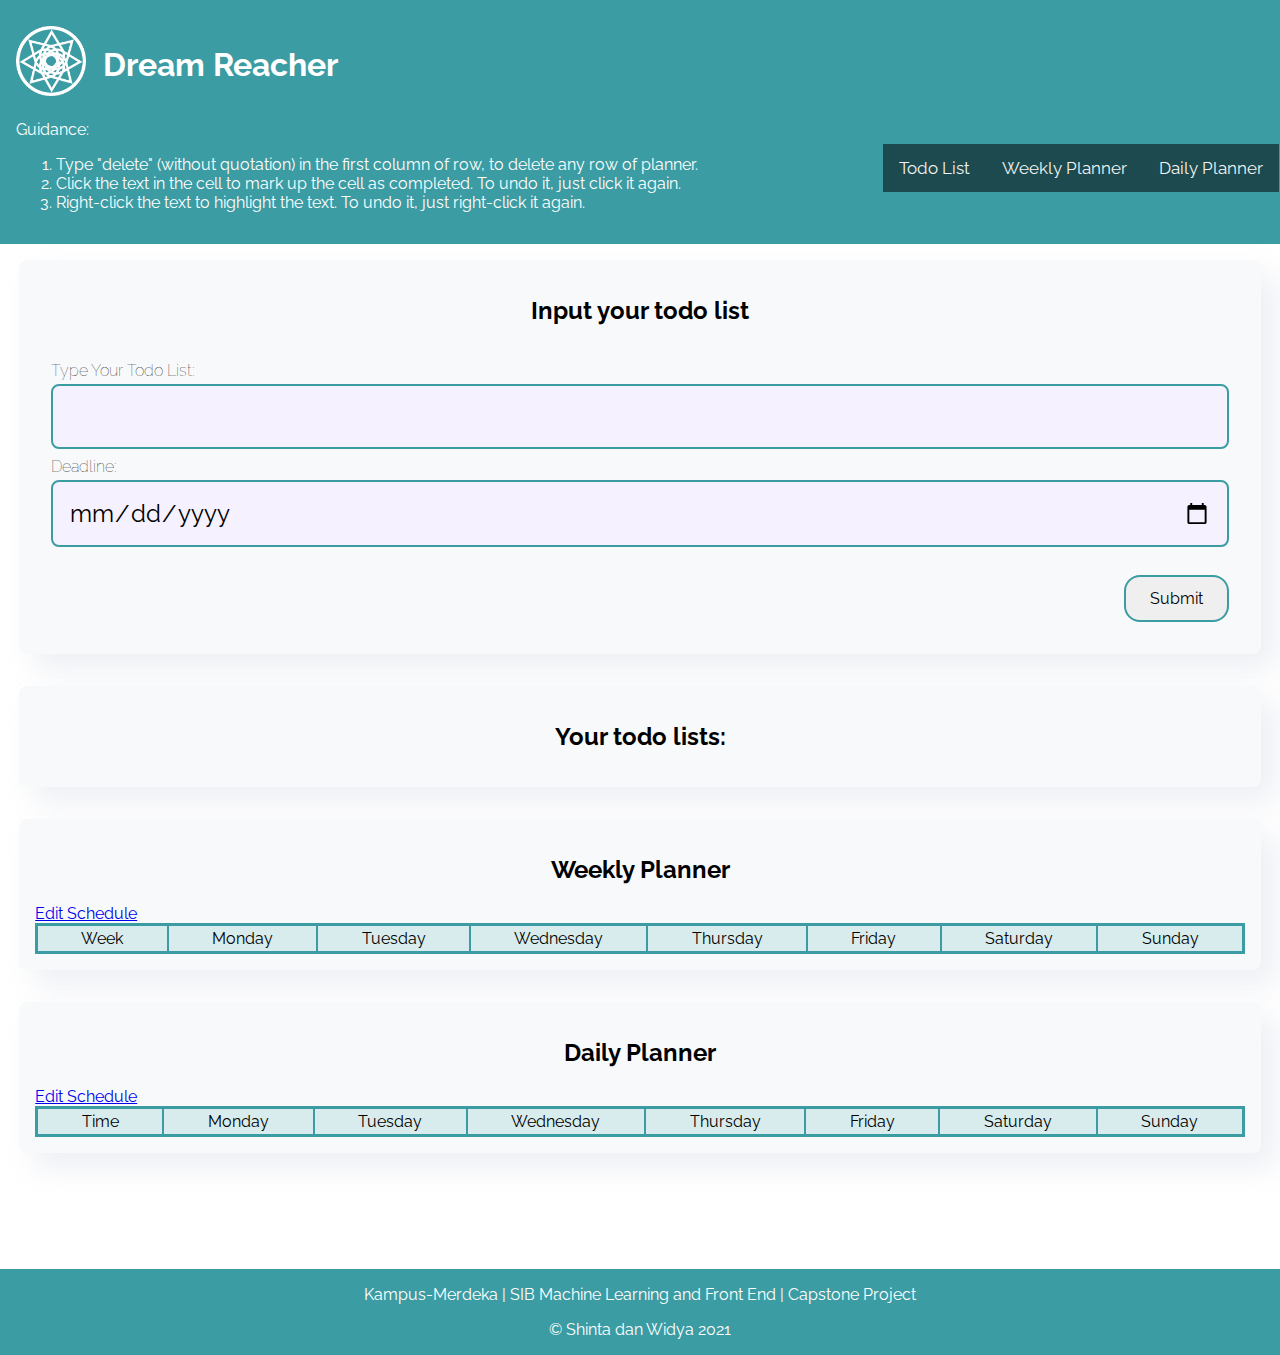
<file: index.html>
<!DOCTYPE html>
<html lang="en">
  <head>
    <meta charset="UTF-8" />
    <meta http-equiv="X-UA-Compatible" content="IE=edge" />
    <meta name="viewport" content="width=device-width, initial-scale=1.0" />
    <meta name="dicoding:email" content="shintafiaa@Gmail.com">
    <title>DREAM REACHER</title>
    <link rel="icon" href="assets/dream reacher logo favicon.png" />
    <link rel="stylesheet" href="css/style.css" />
  </head>
  <body>
    <header>
      <div class="navbar">
        <img
          class="dream-reacher-logo"
          src="assets/dream reacher logo favicon.png"
        />
        <h1>Dream Reacher</h1>
        <div class="guidance">
          <p>Guidance:</p>
          <ol>
            <li>
              Type "delete" (without quotation) in the first column of row, to
              delete any row of planner.
            </li>
            <li>
              Click the text in the cell to mark up the cell as completed. To
              undo it, just click it again.
            </li>
            <li>
              Right-click the text to highlight the text. To undo it, just
              right-click it again.
            </li>
          </ol>
        </div>

        <a href="#" id="toggleDailySchedule">Daily Planner</a>
        <a href="#" id="toggleWeeklySchedule">Weekly Planner</a>
        <a href="#" id="toggleTodoList">Todo List</a>
      </div>
    </header>

    <div class="wrapper">
      <div class="container shadow" id="todoListInput">
        <h2 class="container-header text-center">Input your todo list</h2>
        <form class="form" action="#" id="form">
          <div class="form-group form-title">
            <label for="title">Type Your Todo List: </label>
            <input type="text" id="title" name="title" required />
          </div>
          <div class="form-group form-title">
            <label for="date">Deadline: </label>
            <input type="date" id="date" name="date" required />
          </div>
          <input
            type="submit"
            value="Submit"
            name="Submit"
            class="btn-submit"
          />
        </form>
      </div>
      <div class="container shadow" id="todoListView">
        <h2 class="container-header text-center">Your todo lists:</h2>
        <div class="list-item" id="todos"></div>
      </div>

      <div class="container shadow" id="WeeklyContainerInput">
        <h2 class="container-header text-center">Weekly Planner</h2>
        <!--weekly planner input table-->
        <div class="grid-container weekly-input" id="inputWeeklyRow">
          <div class="grid-item">Week</div>
          <div class="grid-item">Monday</div>
          <div class="grid-item">Tuesday</div>
          <div class="grid-item">Wednesday</div>
          <div class="grid-item">Thursday</div>
          <div class="grid-item">Friday</div>
          <div class="grid-item">Saturday</div>
          <div class="grid-item">Sunday</div>
        </div>
        <input
          type="submit"
          value="Save"
          name="Submit"
          class="btn-submit"
          id="weeklyButtonSave"
        />
        <input
          type="submit"
          value="Add row"
          name="Submit"
          class="btn-submit"
          id="weeklyAddRowButton"
        />
        <input
          type="submit"
          value="Reset"
          name="Submit"
          class="btn-reset"
          id="weeklyResetButton"
        />
        <input
          type="submit"
          value="Cancel"
          name="Submit"
          class="btn-reset"
          id="weeklyCancelButton"
        />
      </div>
      <div class="container shadow hidden" id="WeeklyContainerOutput">
        <h2 class="container-header text-center">Weekly Planner</h2>
        <!--weekly planner output table-->
        <a href="#" id="editWeeklySchedule">Edit Schedule</a>
        <div class="grid-container" id="outputItemWeeklyData">
          <div class="grid-item">Week</div>
          <div class="grid-item">Monday</div>
          <div class="grid-item">Tuesday</div>
          <div class="grid-item">Wednesday</div>
          <div class="grid-item">Thursday</div>
          <div class="grid-item">Friday</div>
          <div class="grid-item">Saturday</div>
          <div class="grid-item">Sunday</div>
        </div>
      </div>

      <div class="container shadow" id="DailyContainerInput">
        <h2 class="container-header text-center">Daily Planner</h2>
        <!--daily planner input table-->
        <div class="grid-container" id="inputDailyRow">
          <div class="grid-item">Time</div>
          <div class="grid-item">Monday</div>
          <div class="grid-item">Tuesday</div>
          <div class="grid-item">Wednesday</div>
          <div class="grid-item">Thursday</div>
          <div class="grid-item">Friday</div>
          <div class="grid-item">Saturday</div>
          <div class="grid-item">Sunday</div>
        </div>
        <input
          type="submit"
          value="Save"
          name="Submit"
          class="btn-submit"
          id="dailyButtonSave"
        />
        <input
          type="submit"
          value="Add row"
          name="Submit"
          class="btn-submit"
          id="dailyAddRowButton"
        />
        <input
          type="submit"
          value="Reset"
          name="Submit"
          class="btn-reset"
          id="dailyResetButton"
        />
        <input
          type="submit"
          value="Cancel"
          name="Submit"
          class="btn-reset"
          id="dailyCancelButton"
        />
      </div>
      <div class="container shadow hidden" id="DailyContainerOutput">
        <h2 class="container-header text-center">Daily Planner</h2>
        <!--daily planner output table-->
        <a href="#" id="editButtonDaily">Edit Schedule</a>
        <div class="grid-container" id="outputItemDailyData">
          <div class="grid-item">Time</div>
          <div class="grid-item">Monday</div>
          <div class="grid-item">Tuesday</div>
          <div class="grid-item">Wednesday</div>
          <div class="grid-item">Thursday</div>
          <div class="grid-item">Friday</div>
          <div class="grid-item">Saturday</div>
          <div class="grid-item">Sunday</div>
        </div>
      </div>
      <div class="footer">
        <p>
          Kampus-Merdeka | SIB Machine Learning and Front End | Capstone Project
        </p>
        <p>&copy; Shinta dan Widya 2021</p>
      </div>
    </div>
    <script src="js/dom.js" type="text/javascript"></script>
    <script src="js/script.js" type="text/javascript"></script>
    <script src="js/local_storage.js" type="text/javascript"></script>
  </body>
</html>
</file>
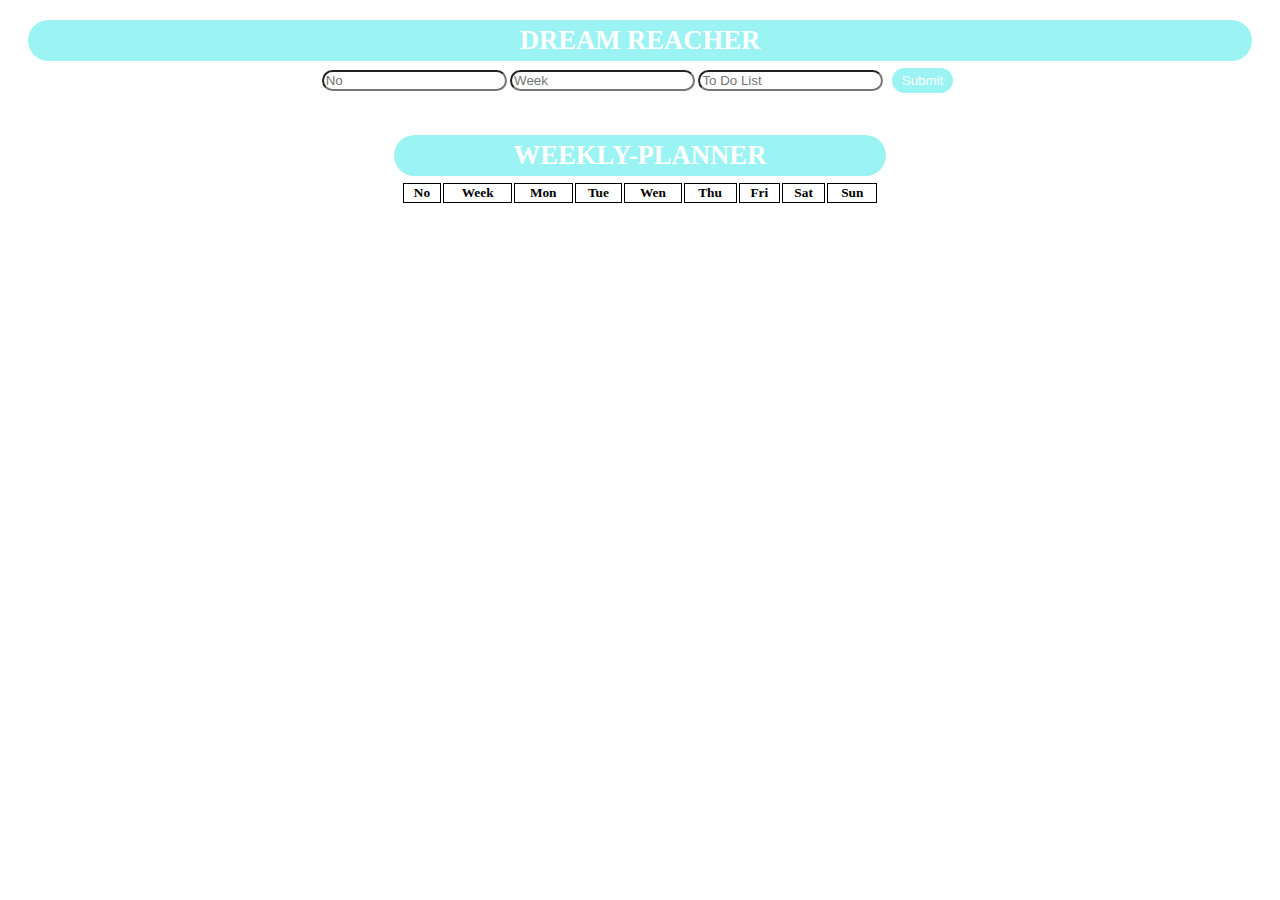
<file: Weekly.html>
<!DOCTYPE html>
<html>
    <head>
        <title>Dream Reacher Website - Planner Website</title>
        <style>
            body{
                font-family: Roboto;
                font-size: 10pt;
            }
            button{
                padding:5px 10px;
                border-radius: 99px;
                border:none;
                margin: 2px 5px;
                color: white;
                font-weight: 500;
            }
            .input_data{
                padding:5px 10px;
                border-radius: 99px;
                border:none;
                margin: 2px 5px;
                color: white;
                font-weight: 500;
                background-color: #9cf3f3;
            }
            .flex-container {
                display: flex;
                flex-wrap: wrap;
                margin: 20px 100px;
                justify-content: center;
            }
            .flex-container > div {
                width: 50%;
                text-align: center;
            }
            table{
                width: 90%;
                margin-left: auto;
                margin-right: auto;
            }
            th,td{
                text-align: center;
                border: 1px solid black;
                border-collapse: collapse;
            }
            h1{
                background-color: #9cf3f3;
                border-radius: 99px;
                margin:20px 20px 5px 20px;
                padding:5px 0;
                color: white;
                text-transform: uppercase;
            }
            input{
                border-radius: 99px;
            }
            h2{
                margin-top:0px;
                color: #9cf3f3;
                font-size: 13pt;
                text-transform: uppercase;
            }
            </style>
    </head>
    <body>
        <div class="contents" align="center">
            <h1>Dream Reacher</h1>
            <form id="form_bookshelf">
                <input type="hidden" id="id" value="0">
                <input type="text" placeholder="No" id="title">
                <input type="text" placeholder="Week" id="author">
                <input type="text" placeholder="To Do List" id="year">
                <input class="input_data" type="submit" value="Submit">
            </form>
            <div class="flex-container">
                <div>
                    <h1>Weekly-Planner</h1>
                    <table id="user-list-table">
                        <thead>
                            <tr>
                                <th>No</th>
                                <th>Week</th>
                                <th>Mon</th>
                                <th>Tue</th>
                                <th>Wen</th>
                                <th>Thu</th>
                                <th>Fri</th>
                                <th>Sat</th>
                                <th>Sun</th>
                            </tr>
                        </thead>
                        <tbody id="user-list-detail" align="center">

                        </tbody>
                    </table>
                </div>
            </div>
        </div>
    </body>
</html>
</file>
<file: css/style.css>
@import url("https://fonts.googleapis.com/css2?family=Raleway&display=swap");

* {
  box-sizing: border-box;
}

html,
body {
  font-family: Raleway;
  margin: 0;
}

h1 {
  margin-top: 30px;
}

.guidance {
  float: left;
}

header {
  background: #3c9ca4;
  padding: 16px;
  color: white;
}
.navbar {
  overflow: hidden;
  margin-right: -15px;
}

.navbar a {
  color: #f2f2f2;
  background: #1d4a4e;
  margin-top: 40px;
  float: right;
  text-align: center;
  padding: 14px 16px;
  text-decoration: none;
  font-size: 17px;
}

.navbar .active {
  color: black;
  background: #ddd;
}

.navbar a:hover {
  background-color: #ddd;
  color: black;
}

.dream-reacher-logo {
  margin-top: 10px;
  margin-right: 17px;
  width: 70px;
  float: left;
}

.wrapper {
  display: flex;
  flex-direction: column;
  align-items: center;
}

.wrapper .container {
  width: 97%;
  border-radius: 8px;
  margin: 16px;
  background: #f8f9fa;
  padding: 16px;
}

.containerGroup {
  width: 100%;
  margin: 16px;
  padding: 16px;
}

.item {
  border-radius: 16px;
  margin-top: 16px;
  padding: 12px 24px 12px 24px;
  background: white;
  display: flex;
  align-items: center;
}

.item > .aTodo h2 {
  margin-bottom: unset;
}

.item > .aTodo p {
  margin-top: 5px;
}

.form {
  display: flex;
  padding: 16px;
  flex-direction: column;
  border-radius: 16px;
}

.form-group {
  display: flex;
  flex-direction: column;
}

.form-group label {
  margin-bottom: 4px;
  font-size: 18;
  font-weight: lighter;
}

.form-title {
  display: flex;
  flex-direction: column;
}

.form-title label {
  margin-bottom: 4px;
  font-size: 18;
}

.shadow {
  box-shadow: 15px 15px 30px rgba(166, 173, 201, 0.2);
}

input[type="text"],
input[type="date"] {
  font-family: raleway;
  background: #f5f1ff;
  border: 2px solid #3c9ca4;
  border-radius: 8px;
  padding: 16px;
  margin-bottom: 8px;
  font-size: 24px;
}

.btn-submit {
  width: fit-content;
  font-size: 16px;
  font-family: raleway;
  border-radius: 16px;
  padding: 12px 24px;
  border: 2px solid #3c9ca4;
  align-self: flex-end;
  cursor: pointer;
  margin-top: 20px;
  margin-left: 20px;
  float: right;
}

.btn-submit:hover {
  background: #3c9ca4;
  color: white;
}

.btn-reset {
  width: fit-content;
  font-size: 16px;
  font-family: raleway;
  border-radius: 16px;
  padding: 12px 24px;
  border: 2px solid red;
  align-self: flex-end;
  cursor: pointer;
  margin-top: 20px;
  margin-left: 20px;
  float: right;
  color: red;
}

.btn-reset:hover {
  background: red;
  color: white;
}

.check-button {
  background: url("../assets/check-outline.svg");
  background-size: contain;
  width: 40px;
  height: 40px;
  margin-left: auto;
  cursor: pointer;
  border: none;
}

.check-button:hover {
  background: url("../assets/check-solid.svg");
  background-size: contain;
}

.trash-button {
  background: url("../assets/trash-outline.svg");
  background-size: contain;
  width: 40px;
  height: 40px;
  margin-left: 16px;
  cursor: pointer;
  border: none;
}

.trash-button:hover {
  background: url("../assets/trash-fill.svg");
  background-size: contain;
}

.wrapper a:hover {
  color: #fc940c;
}

.text-center {
  text-align: center;
}

.grid-container {
  display: grid;
  width: 100%;
  grid-template-columns: auto auto auto auto auto auto auto auto;
  background-color: #3c9ca4;
  padding: 2px;
}

.grid-item {
  background-color: rgba(255, 255, 255, 0.8);
  border: 1px solid #3c9ca4;
  text-align: center;
  padding: 3px;
}

.eachWeeklyTask,.eachDailyTask {
  border-width: 1.5px;
  border-style: solid;
  border-color: #3c9ca4;
  margin: 1px;
}

.header {
  font-weight: bold;
}

input {
  padding: 5px 0;
}

.scroll {
  overflow: scroll;
}

.eachWeeklyTask p,
.eachDailyTask p {
  cursor: pointer;
}

@media only screen and (max-width: 1100px) {
  .guidance {
    float: none;
  }
}

.footer {
  margin-top: 100px;
  left: 0;
  bottom: 0;
  width: 100%;
  background-color: #3c9ca4;
  color: white;
  text-align: center;
}
</file>
